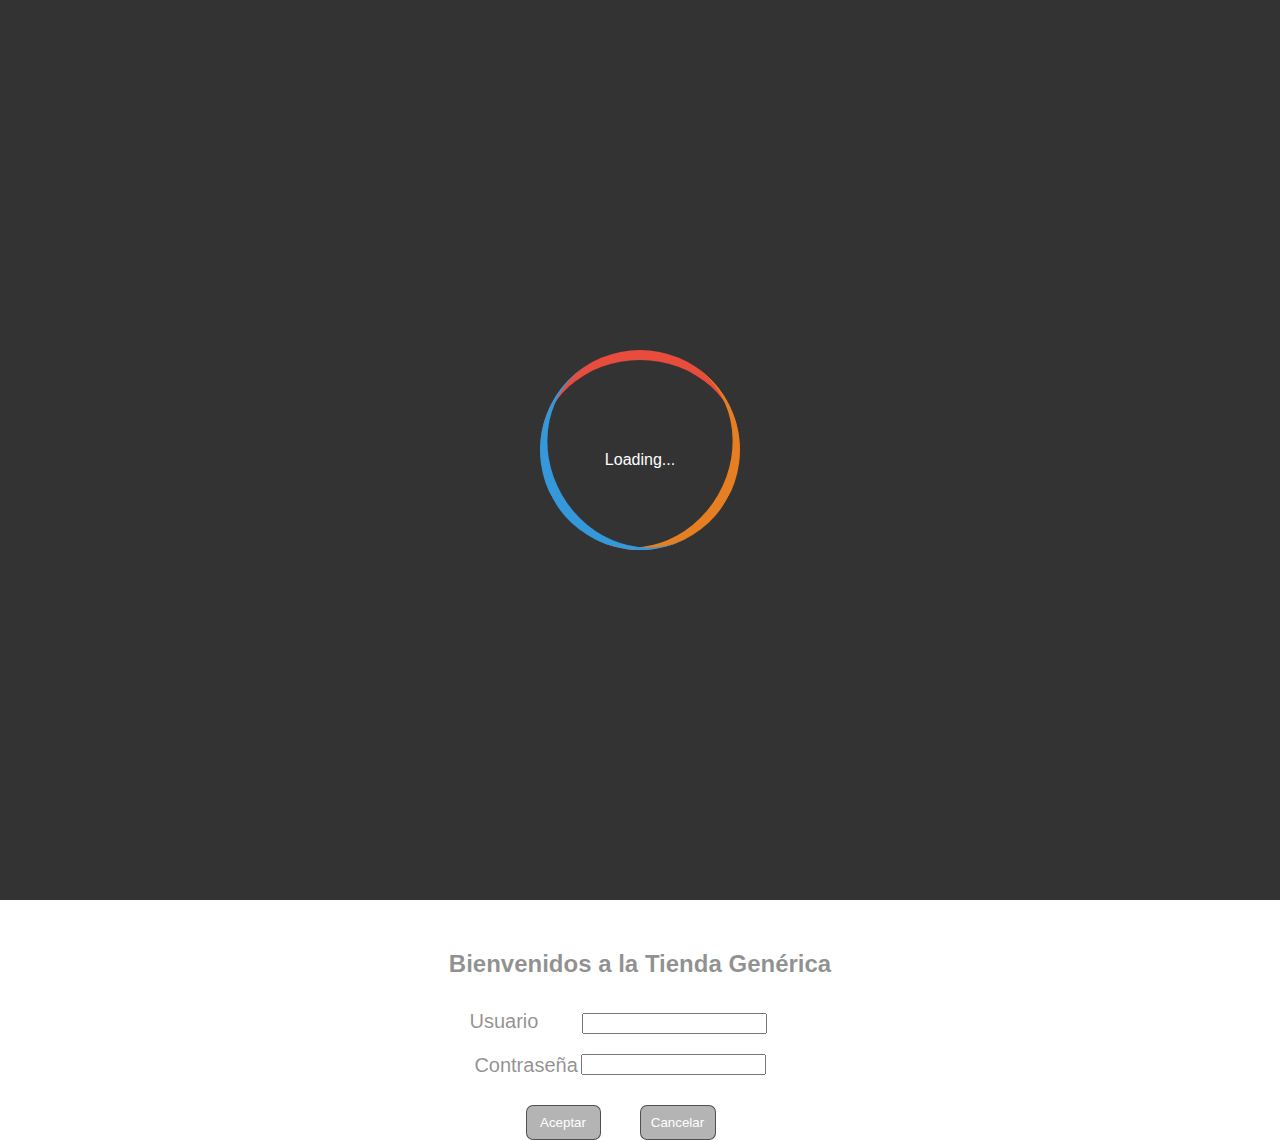
<file: index.html>
<!DOCTYPE html>
<html lang="en">
<head>
    <meta charset="UTF-8">
    <meta http-equiv="X-UA-Compatible" content="IE=edge">
    <meta name="viewport" content="width=device-width, initial-scale=1.0">
    <link rel="stylesheet" href="css/loading.css">
    <script src="script/jquery.js"></script>
    <script src="script/loading.js"></script>
    <link rel="stylesheet" href="css/style.css">
    <title>ECOMMERCE-Tienda</title>
</head>

<body class="hidden">

    <div id="preloading">
        <div class="loading">
            <span>Loading...</span>
        </div>
    </div>

    

    <center>
        <form>
            <h2 class="text">Bienvenidos a la Tienda Genérica</h2>
            <p class="user">Usuario</p>  <input class="usua" type="text" required>
            <p class="pass">Contraseña</p> <input class="pasw" type="password">
            <br>

            <button class="enviar" type="submit" value="Aceptar" required>
                <a class="b" href= "html/ingreso_a_pagina.html">Aceptar</a>
                <button class="reset" type="reset" required> Cancelar</button>
            </button>

            
        </form>

    </center>

</body>



</html>
</file>
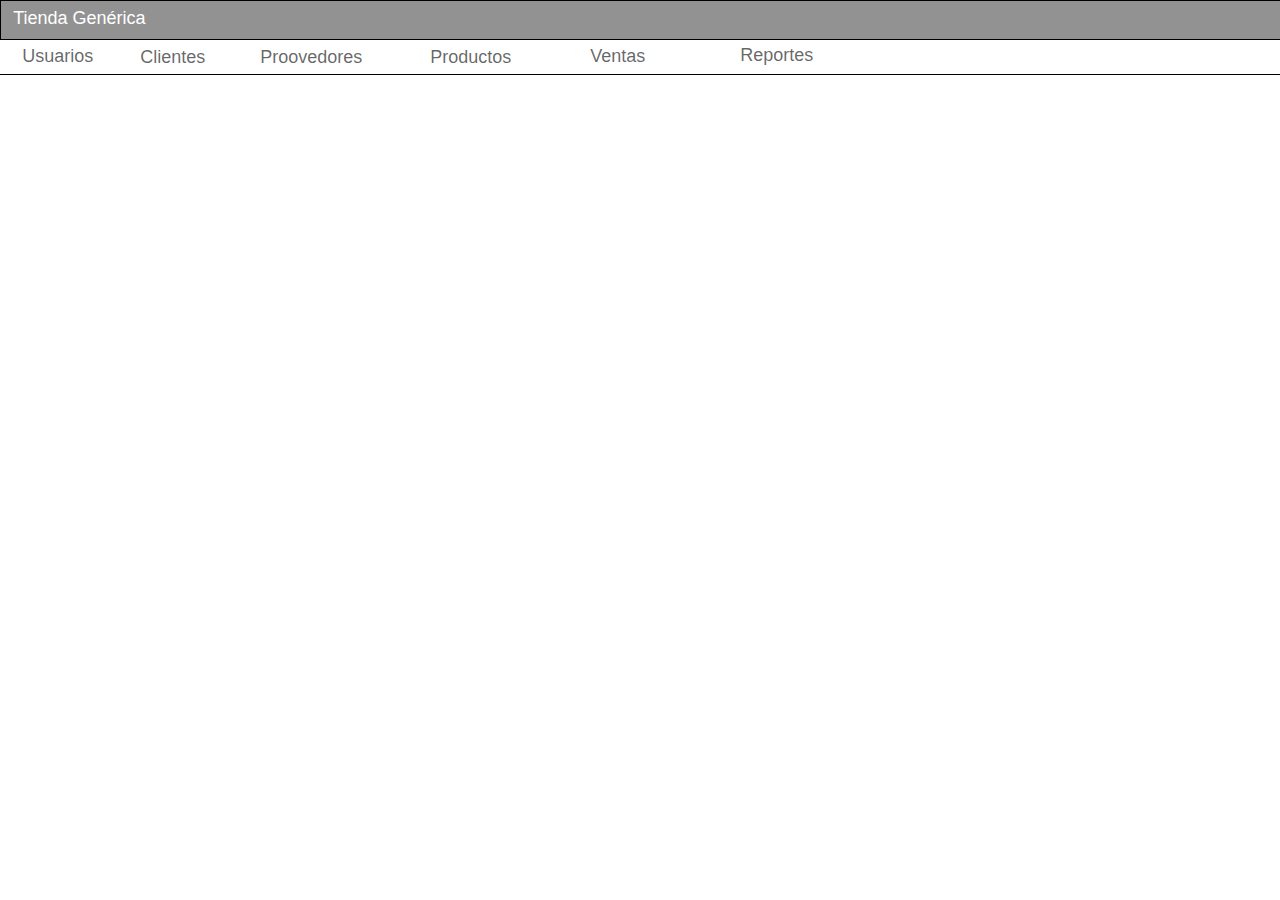
<file: html/ingreso_a_pagina.html>
<!DOCTYPE html>
<html lang="en">
<head>
    <meta charset="UTF-8">
    <meta http-equiv="X-UA-Compatible" content="IE=edge">
    <meta name="viewport" content="width=device-width, initial-scale=1.0">
    <link rel="stylesheet" href="../css/style.css">
    <title>Tienda generica</title>
</head>
<body>
    <header id="store"> <p class="pe">Tienda Genérica</p>

        <nav class="hea">
            <div class="userr"> &nbsp; Usuarios &nbsp;</div> 
            <div class="clients"> &nbsp; Clientes &nbsp;</div>
            <div class="pro"> &nbsp; Proovedores&nbsp;</div>
            <div class="prod"> &nbsp; Productos &nbsp;</div>
            <div class="ventas"> &nbsp; Ventas &nbsp;</div>
            <div class="reports"> &nbsp; Reportes &nbsp; </div>
        </nav>
    
    </header>



</body>
</html>
</file>
<file: css/loading.css>
body{
    margin: 0;
    padding: 0;
 }

  #preloading{
    background-color: #333333;
    width: 100%;
    height: 100vh;
    justify-content: center;
    align-items: center;
    display: flex;
    font-family: "montserrat",sans-serif;
  }

  
/*   .cerrar{
    opacity: 0;
    transition: all 1.5s;
  }  */

  

  .loading{
    width: 200px;
    height: 200px;
    box-sizing: border-box;
    border-radius: 50%;
    border-top: 10px solid #e74c3c;
    position: relative;
    animation: a1 2s linear infinite;
  }
  
  .loading::before,.loading::after{
    content: '';
    width: 200px;
    height: 200px;
    position: absolute;
    left: 0;
    top: -10px;
    box-sizing: border-box;
    border-radius: 50%;
  }
  
  .loading::before{
    border-top: 10px solid #e67e22;
    transform: rotate(120deg);
  }
  
  .loading::after{
    border-top: 10px solid #3498db;
    transform: rotate(240deg);
  }
  
  .loading span{
    position: absolute;
    width: 200px;
    height: 200px;
    color: #fff;
    text-align: center;
    line-height: 200px;
    animation: a2 2s linear infinite;
  }
  
  @keyframes a1 {
    to{
      transform: rotate(360deg);
    }
  }
  
  @keyframes a2 {
    to{
      transform: rotate(-360deg);
    }
  }
  
  .hidden{
    overflow: hidden;
  }
</file>
<file: css/style.css>
.text{
    font-family: 'Gill Sans', 'Gill Sans MT', Calibri, 'Trebuchet MS', sans-serif;
    color: rgba(37, 36, 36, 0.507);
    margin-top: 50px;
}

.user{
    display: inline;
    width: 10px;
    height: 10px;
    font-family: 'Gill Sans', 'Gill Sans MT', Calibri, 'Trebuchet MS', sans-serif;
    color: rgba(37, 36, 36, 0.507);
    font-size: 20px;
    margin-left: -2.2cm;
}
.usua{
    position: relative;
    right: -40px;
    margin-top: 15px;
}

.pass{
    font-family: 'Gill Sans', 'Gill Sans MT', Calibri, 'Trebuchet MS', sans-serif;
    font-size: 20px;
    color: rgba(37, 36, 36, 0.507);
    width: 10px;
    height: 10px;
    margin-top: 20px;
    margin-left: -8.5cm;
}

.pasw{
    position: relative;
    right: -33px;
    top: -30px;
}

.enviar{
    position: relative;
    width: 75px;
    height: 35px;
    border: 1px solid rgba(0, 0, 0, 0.561);
    border-radius: 7px;
    background-color: rgba(128, 128, 128, 0.589);
    color: white;
    right: 39px;
}

.reset{
    position: relative;
    width: 76px;
    height: 35px;
    border: 1px solid rgba(0, 0, 0, 0.561);
    border-radius: 7px;
    background-color: rgba(128, 128, 128, 0.589);
    color: white;
}

.b{
    color: white;
    text-decoration: none;
}


#store{
    background-color: rgba(128, 128, 128, 0.856);
    color: white;
    width: 1825px;
    height: 1cm;
    margin-top: -7.8px;
    border: 1.5px solid black;
    margin-left: -7.8px;
}

.pe{
    font-size: 18px;
    position: relative;
    font-family: 'Gill Sans', 'Gill Sans MT', Calibri, 'Trebuchet MS', sans-serif;
    margin-top: 7px;
    margin-left: 12px;
}

.hea{
    background-color: white;
    border: 1.5px solid black;
    width: 100%;
    height: 0.9cm;
    margin-top: -7px;
    margin-left: -2px;
    border-top: none;
}

.userr{
    position: relative;
    background-color: white;
    color: rgba(0, 0, 0, 0.609);
    font-family: 'Gill Sans', 'Gill Sans MT', Calibri, 'Trebuchet MS', sans-serif;
    font-size: 18px;
    bottom:  -6px;
    left: 12px;
    height: 22px;
    border-color: white;
    width: max-content;
}

.clients{
    position: relative;
    color: rgba(0, 0, 0, 0.609);
    font-family: 'Gill Sans', 'Gill Sans MT', Calibri, 'Trebuchet MS', sans-serif;
    font-size: 18px;
    bottom: 15px;
    width: max-content;
    height: 20px;
    left: 130px;
}

.pro{
    position: relative;
    color: rgba(0, 0, 0, 0.609);
    font-family: 'Gill Sans', 'Gill Sans MT', Calibri, 'Trebuchet MS', sans-serif;
    font-size: 18px;
    left: 250px;
    bottom: 35px;
    width: max-content;
}

.prod{
    position: relative;
    color: rgba(0, 0, 0, 0.609);
    font-family: 'Gill Sans', 'Gill Sans MT', Calibri, 'Trebuchet MS', sans-serif;
    font-size: 18px;
    left: 420px;
    bottom: 56px;
    width: max-content;
}

.ventas{
    position: relative;
    color: rgba(0, 0, 0, 0.609);
    font-family: 'Gill Sans', 'Gill Sans MT', Calibri, 'Trebuchet MS', sans-serif;
    font-size: 18px;
    bottom: -5.9px;
    left: 580px;
    bottom: 78px;
    width: max-content;
}

.reports{
    position: relative;
    color: rgba(0, 0, 0, 0.609);
    font-family: 'Gill Sans', 'Gill Sans MT', Calibri, 'Trebuchet MS', sans-serif;
    font-size: 18px;
    width: max-content;
    bottom: 100px;
    left: 730px;
}










.userr:hover{
    background-color: rgba(128, 128, 128, 0.397);
    color: black;
}

.clients:hover{
    background-color: rgba(128, 128, 128, 0.397);
    color: black;
}

.pro:hover{
    background-color: rgba(128, 128, 128, 0.397);
    color: black;
}

.prod:hover{
    background-color: rgba(128, 128, 128, 0.397);
    color: black;
}

.ventas:hover{
    background-color: rgba(128, 128, 128, 0.397);
    color: black;
}

.reports:hover{
    background-color: rgba(128, 128, 128, 0.397);
    color: black;
}
</file>
